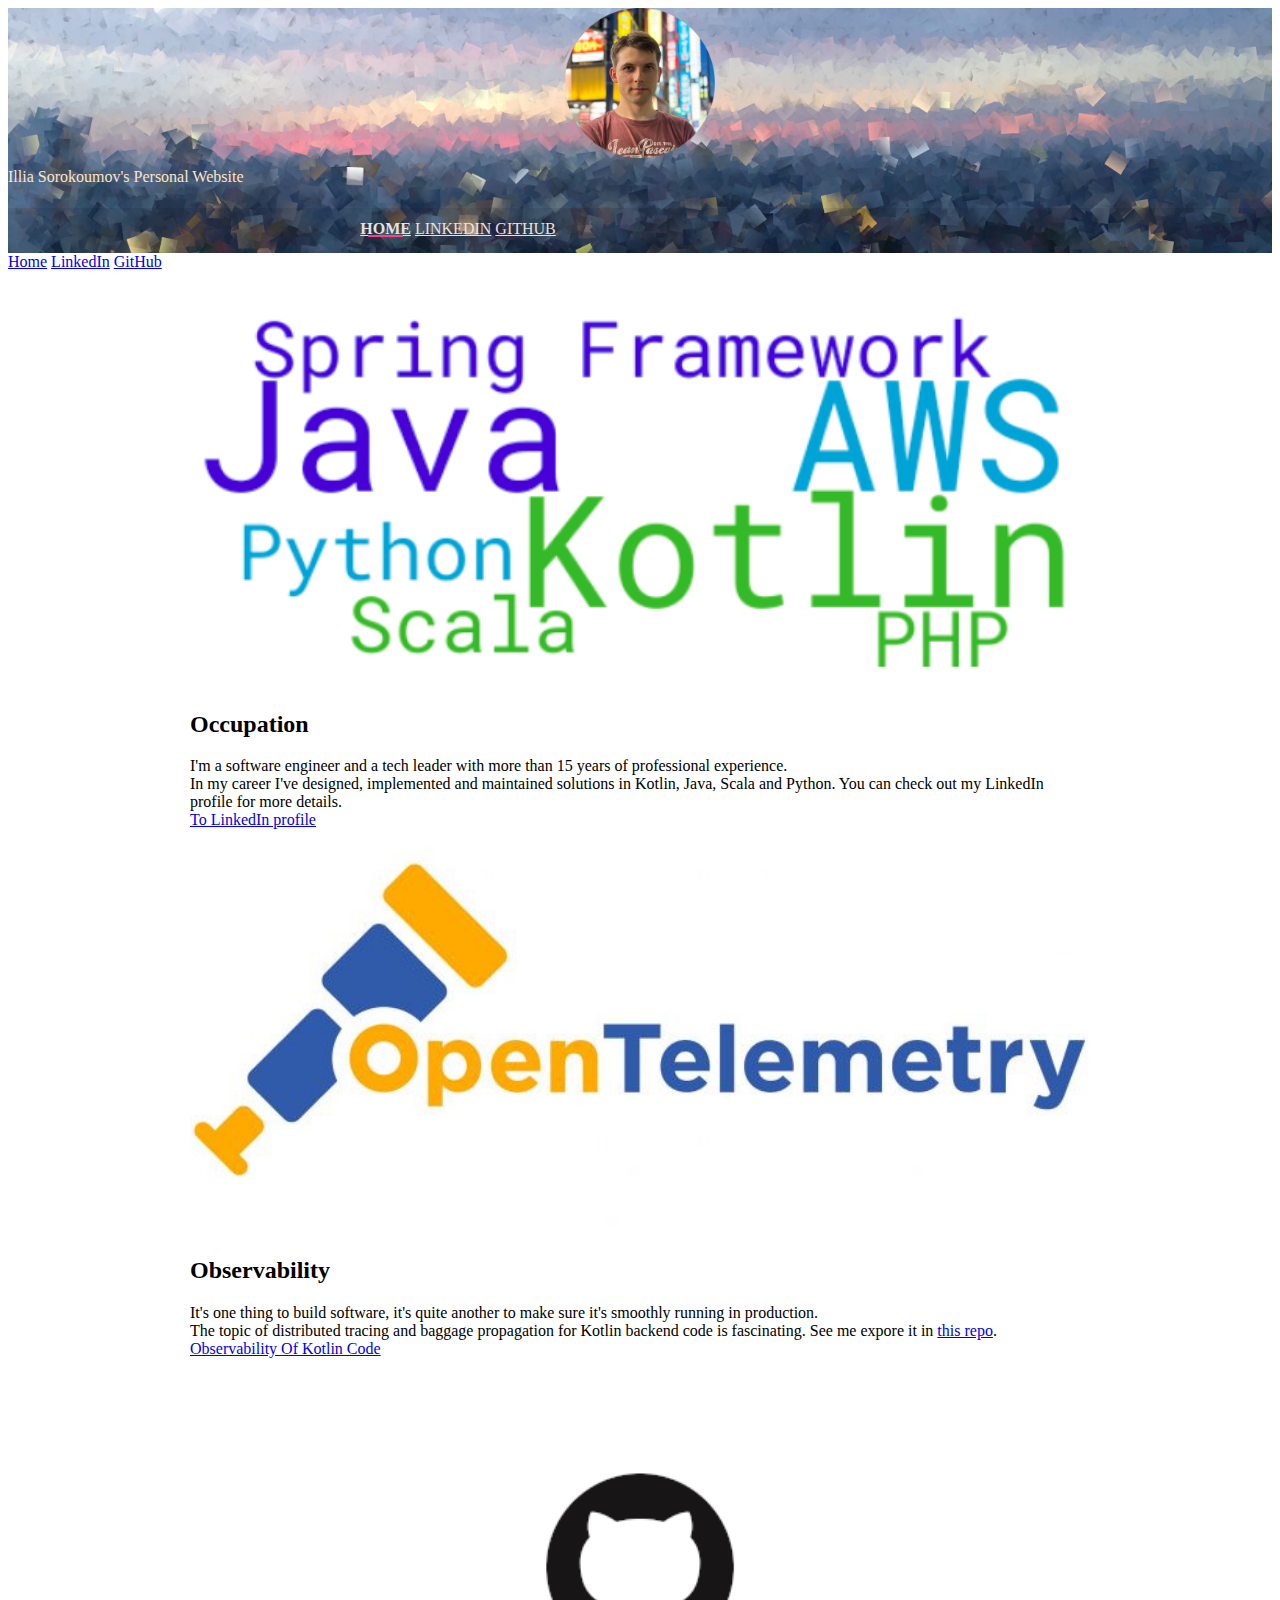
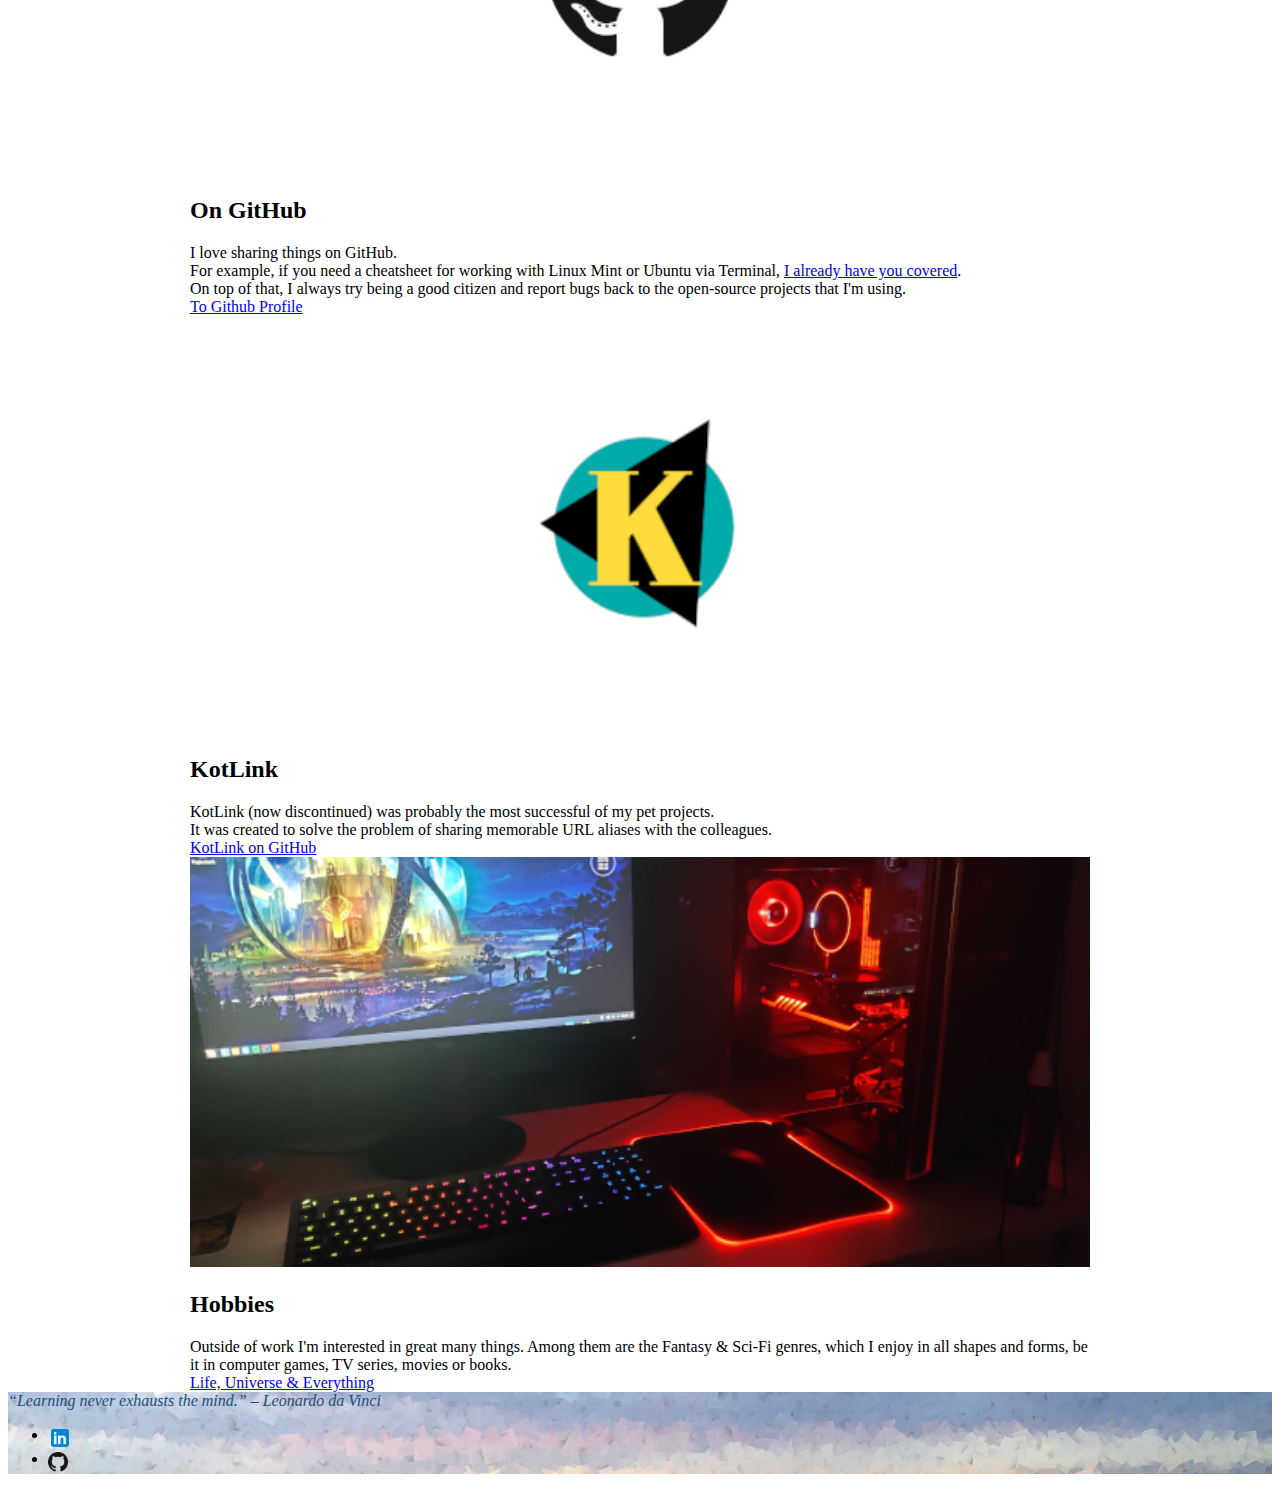
<file: content/index.html>
<!DOCTYPE html>
<html lang="en">
  <head>
    <meta charset="utf-8">
    <meta http-equiv="X-UA-Compatible" content="IE=edge">
    <meta name="viewport" content="width=device-width, initial-scale=1.0, minimum-scale=1.0">
    <title>Illia Sorokomov's Personal Website</title>
    <meta name="description" content="Illia Sorokoumov's Personal Website">

    <meta property="og:title" content="Illia Sorokoumov's Personal Website" />
    <meta property="og:description" content="I'm a software engineer with more than 10 years of professional experience. If you would like to learn more, feel free to check out my LinkedIn profile."/>
    <meta property="og:image" content="http://ilya40umov.me/images/header-bg.jpg"/>
    <meta property="og:image:width" content="500"/>
    <meta property="og:image:height" content="502"/>
    <meta property="og:locale" content="en_US"/>
    <meta property="og:type" content="article"/>
    <meta property="og:url" content="http://ilya40umov.me"/>
    <meta property="og:site_name" content="ilya40umov.me"/>

    <link rel="stylesheet" href="https://fonts.googleapis.com/css?family=Roboto:regular,bold,italic,thin,light,bolditalic,black,medium&amp;lang=en">
    <link rel="stylesheet" href="https://code.getmdl.io/1.3.0/material.grey-pink.min.css" />
    <link rel="stylesheet" href="https://fonts.googleapis.com/icon?family=Material+Icons">
    <link rel="stylesheet" href="styles.css" />

    <link rel="apple-touch-icon" sizes="180x180" href="favicon/apple-touch-icon.png">
    <link rel="icon" type="image/png" sizes="32x32" href="favicon/favicon-32x32.png">
    <link rel="icon" type="image/png" sizes="16x16" href="favicon/favicon-16x16.png">
    <link rel="manifest" href="favicon/site.webmanifest">
    <link rel="mask-icon" href="favicon/safari-pinned-tab.svg" color="#5bbad5">
    <meta name="msapplication-TileColor" content="#da532c">
    <meta name="theme-color" content="#ffffff">
  </head>
  <body>
  <div class="mdl-layout mdl-js-layout mdl-layout--fixed-header">
        <header class="mdl-layout__header mdl-layout__header--waterfall site-header">
            <div class="mdl-layout__header-row site-logo-row">
                <span class="mdl-layout__title">
                    <div class="site-logo"></div>
                    <span class="mdl-layout__title">Illia Sorokoumov's Personal Website</span>
                </span>
            </div>
            <div class="mdl-layout__header-row site-navigation-row mdl-layout--large-screen-only">
                <nav class="mdl-navigation mdl-typography--body-1-force-preferred-font">
                    <a class="mdl-navigation__link is-active" href="index.html">Home</a>
                    <a class="mdl-navigation__link" href="https://www.linkedin.com/in/ilya40umov/">LinkedIn</a>
                    <a class="mdl-navigation__link" href="https://github.com/ilya40umov">GitHub</a>
                </nav>
            </div>
        </header>
        <div class="mdl-layout__drawer mdl-layout--small-screen-only">
            <nav class="mdl-navigation mdl-typography--body-1-force-preferred-font">
                <a class="mdl-navigation__link is-active" href="index.html">Home</a>
                <a class="mdl-navigation__link" href="https://www.linkedin.com/in/ilya40umov/">LinkedIn</a>
                <a class="mdl-navigation__link" href="https://github.com/ilya40umov">GitHub</a>
            </nav>
        </div>
        <main class="mdl-layout__content">
            <div class="mdl-grid site-max-width">
                <div class="mdl-cell mdl-card mdl-shadow--4dp site-card">
                    <div class="mdl-card__media">
                        <img class="article-image" src="images/tags.png" border="0" alt="">
                    </div>
                    <div class="mdl-card__title">
                        <h2 class="mdl-card__title-text">Occupation</h2>
                    </div>
                    <div class="mdl-card__supporting-text">
                        I'm a software engineer and a tech leader with more than 15 years of professional experience. 
                        <br/>
                        In my career I've designed, implemented and maintained solutions in Kotlin, Java, Scala and Python. You can check out my LinkedIn profile for more details.
                    </div>
                    <div class="mdl-card__actions mdl-card--border">
                        <a class="mdl-button mdl-button--colored mdl-js-button mdl-js-ripple-effect mdl-button--accent" href="https://www.linkedin.com/in/ilya40umov/">To LinkedIn profile</a>
                    </div>
                </div>
                <div class="mdl-cell mdl-card mdl-shadow--4dp site-card">
                    <div class="mdl-card__media">
                        <img class="article-image" src="images/opentelemetry.jpg" border="0" alt="">
                    </div>
                    <div class="mdl-card__title">
                        <h2 class="mdl-card__title-text">Observability</h2>
                    </div>
                    <div class="mdl-card__supporting-text">
                      It's one thing to build software, it's quite another to make sure it's smoothly running in production.
                      <br/>
                      The topic of distributed tracing and baggage propagation for Kotlin backend code is fascinating. See me expore it in  <a href="https://github.com/ilya40umov/observability-deep-dive">this repo</a>.
                    </div>
                    <div class="mdl-card__actions mdl-card--border">
                        <a class="mdl-button mdl-button--colored mdl-js-button mdl-js-ripple-effect mdl-button--accent" href="https://docs.google.com/presentation/d/1GEmUzw7Q_RkZUmmYma6j-kFp00dt0va-qo-1MxXzDv4/edit?usp=sharing">Observability Of Kotlin Code</a>
                    </div>
                </div>
                <div class="mdl-cell mdl-card mdl-shadow--4dp site-card">
                    <div class="mdl-card__media">
                        <img class="article-image" src="images/github-mark.png" border="0" alt="">
                    </div>
                    <div class="mdl-card__title">
                        <h2 class="mdl-card__title-text">On GitHub</h2>
                    </div>
                    <div class="mdl-card__supporting-text">
                      I love sharing things on GitHub.
                      <br/>For example, if you need a cheatsheet for working with Linux Mint or Ubuntu via Terminal, <a href="https://github.com/ilya40umov/linux-mint-via-terminal">I already have you covered</a>.
                      <br/>On top of that, I always try being a good citizen and report bugs back to the open-source projects that I'm using.
                    </div>
                    <div class="mdl-card__actions mdl-card--border">
                        <a class="mdl-button mdl-button--colored mdl-js-button mdl-js-ripple-effect mdl-button--accent" href="https://github.com/ilya40umov">To Github Profile</a>
                    </div>
                </div>
                <div class="mdl-cell mdl-card mdl-shadow--4dp site-card">
                    <div class="mdl-card__media">
                        <img class="article-image" src="images/kotlink-logo.png" border="0" alt="">
                    </div>
                    <div class="mdl-card__title">
                        <h2 class="mdl-card__title-text">KotLink</h2>
                    </div>
                    <div class="mdl-card__supporting-text">
                      KotLink (now discontinued) was probably the most successful of my pet projects. 
                      <br/>It was created to solve the problem of sharing memorable URL aliases with the colleagues.
                    </div>
                    <div class="mdl-card__actions mdl-card--border">
                        <a class="mdl-button mdl-button--colored mdl-js-button mdl-js-ripple-effect mdl-button--accent" href="https://github.com/ilya40umov/KotLink">KotLink on GitHub</a>
                    </div>
                </div>
                <div class="mdl-cell mdl-card mdl-shadow--4dp site-card">
                    <div class="mdl-card__media">
                        <img class="article-image" src="images/team-red.png" border="0" alt="">
                    </div>
                    <div class="mdl-card__title">
                        <h2 class="mdl-card__title-text">Hobbies</h2>
                    </div>
                    <div class="mdl-card__supporting-text">
                      Outside of work I'm interested in great many things. Among them are the Fantasy &amp; Sci-Fi genres, which I enjoy in all shapes and forms, be it in computer games, TV series, movies or books.
                    </div>
                    <div class="mdl-card__actions mdl-card--border">
                        <a class="mdl-button mdl-button--colored mdl-js-button mdl-js-ripple-effect mdl-button--accent" href="https://en.wikipedia.org/wiki/The_Hitchhiker%27s_Guide_to_the_Galaxy">Life, Universe & Everything</a>
                    </div>
                </div>
            </div>
            <footer class="mdl-mini-footer">
                <div class="mdl-mini-footer__left-section">
                  <div class="mdl-logo">“Learning never exhausts the mind.” – Leonardo da Vinci</div>
                </div>
                <ul>
                </ul> 
                <div class="mdl-mini-footer__right-section">
                  <ul class="mdl-mini-footer__link-list">
                    <li class="mdl-mini-footer--social-btn">
                      <a href="https://www.linkedin.com/in/ilya40umov/" class="social-btn social-btn__linkedin" role="button" title="LinkedIn"></a>
                    </li>
                    <li class="mdl-mini-footer--social-btn">
                      <a href="https://github.com/ilya40umov" class="social-btn social-btn__github" role="button" title="GitHub"></a>
                    </li>
                  </ul>
                </div>
            </footer>
        </main>
    </div>
    <script src="https://code.getmdl.io/1.3.0/material.min.js"></script>
  </body>
</html>
</file>
<file: content/styles.css>
.site-header {
  position: relative;
  background-image: url(images/header-bg.jpg);
  background-size: cover;
}

.site-header .mdl-layout__header-row {
  padding: 0;
    -webkit-justify-content: center;
        -ms-flex-pack:       center;
            justify-content: center;
}

.mdl-layout__title {
  text-align: center;
  color: #ffe4c4;
}

.is-compact .mdl-layout__title span {
  display: none;
}

.site-logo-row {
  min-height: 200px;
}

.is-compact .site-logo-row {
  min-height: auto;
}

.site-logo {
  background: url(images/logo.png) 50% no-repeat;
  background-size: cover;
  height: 150px;
  width: 150px;
  margin: auto auto 10px;
}

.is-compact .site-logo {
  height: 50px;
  width: 50px;
  margin-top: 7px;
}

.site-navigation-row {
  background-color: rgba(0, 0, 0, 0.08);
  text-transform: uppercase;
  height: 45px;
}

.site-navigation-row .mdl-navigation {
  text-align: center;
  max-width: 900px;
  width: 100%;
}

.site-navigation-row .mdl-navigation__link {
  -webkit-flex: 1;
      -ms-flex: 1;
          flex: 1;
  line-height: 42px;
}

.site-header .mdl-layout__drawer-button {
  background-color: rgba(197, 197, 197, 0.44);
}

.mdl-layout__header-row .mdl-navigation__link {
  color: #eae1d8;
}

.site-navigation-row .is-active {
  position: relative;
  font-weight: bold;
}

.site-navigation-row .is-active:after {
  content: "";
  width: 70%;
  height: 2px;
  display: block;
  position: absolute;
  bottom: 0;
  left: 0;
  background-color: rgb(255,64,129);
  left: 15%;
}

.site-card .mdl-card__title {
  padding-bottom: 0;
}

.mdl-card__media {
  background-color: white;
}

img.article-image {
  width: 100%;
  height: auto;
}

.site-max-width {
  max-width: 900px;
  margin: auto;
}

.mdl-mini-footer--social-btn {
  background-color: transparent;
}

.mdl-mini-footer__right-section .social-btn {
  display: block;
  background-position: center;
  background-size: contain;
  background-repeat: no-repeat;
  width: 24px;
  height: 24px;
  cursor: pointer;
}

.social-btn__linkedin {
  background-image: url(images/icons8-linkedin.svg);
  width: 24px;
}

.social-btn__github {
  background-image: url(images/github-mark-32px.png);
  width: 20px !important;
}

.mdl-logo {
  color: #214f7a;
  font-style: italic;
}

footer {
  background-image: url(images/header-bg.jpg);
  background-size: cover;
}
</file>
